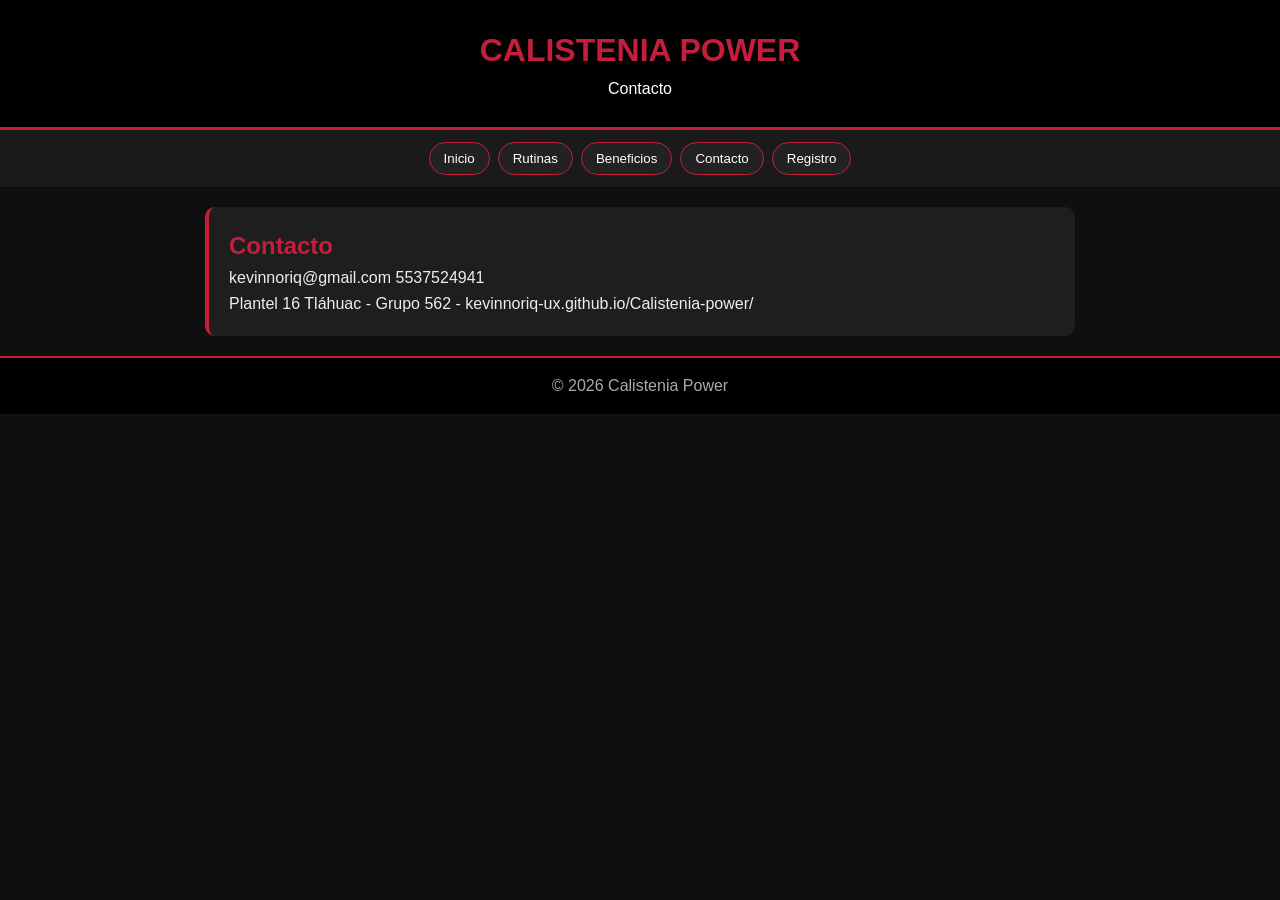
<file: contacto.html>
<!DOCTYPE html>
<html lang="es">
<head><meta charset="UTF-8"><meta name="viewport" content="width=device-width, initial-scale=1.0"><title>Contacto - Calistenia Power</title><link rel="stylesheet" href="estilos.css"></head>
<body>
<header><h1>CALISTENIA POWER</h1><p>Contacto</p></header>
<nav><a href="index.html"><button>Inicio</button></a><a href="producto.html"><button>Rutinas</button></a><a href="beneficios.html"><button>Beneficios</button></a><a href="contacto.html"><button>Contacto</button></a><a href="pedido.html"><button>Registro</button></a></nav>
<main><section><h2>Contacto</h2>kevinnoriq@gmail.com 5537524941<p>Plantel 16 Tláhuac - Grupo 562 - kevinnoriq-ux.github.io/Calistenia-power/</p></section></main>
<footer><p>&copy; 2026 Calistenia Power</p></footer>
</body></html>
</file>
<file: estilos.css>
*{margin:0;padding:0;box-sizing:border-box}body{font-family:Arial;background:#0f0f0f;color:#eee;line-height:1.6}header{background:#000;color:#c41e3a;padding:25px;text-align:center;border-bottom:3px solid #c41e3a}header p{color:#fff}nav{background:#1a1a1a;padding:12px;display:flex;justify-content:center;gap:8px;flex-wrap:wrap}nav button{background:#222;color:#fff;border:1px solid #c41e3a;padding:8px 14px;border-radius:20px;cursor:pointer}nav button:hover{background:#c41e3a}main{max-width:900px;margin:20px auto;padding:0 15px}section{background:#1e1e1e;margin:15px 0;padding:20px;border-radius:10px;border-left:4px solid #c41e3a}h2{color:#c41e3a}button{background:#c41e3a;color:#fff;border:none;padding:10px 18px;border-radius:6px;cursor:pointer}img{border-radius:10px;max-width:100%;border:2px solid #c41e3a;display:block;margin:12px 0}footer{background:#000;color:#aaa;text-align:center;padding:15px;margin-top:20px;border-top:2px solid #c41e3a}
</file>
